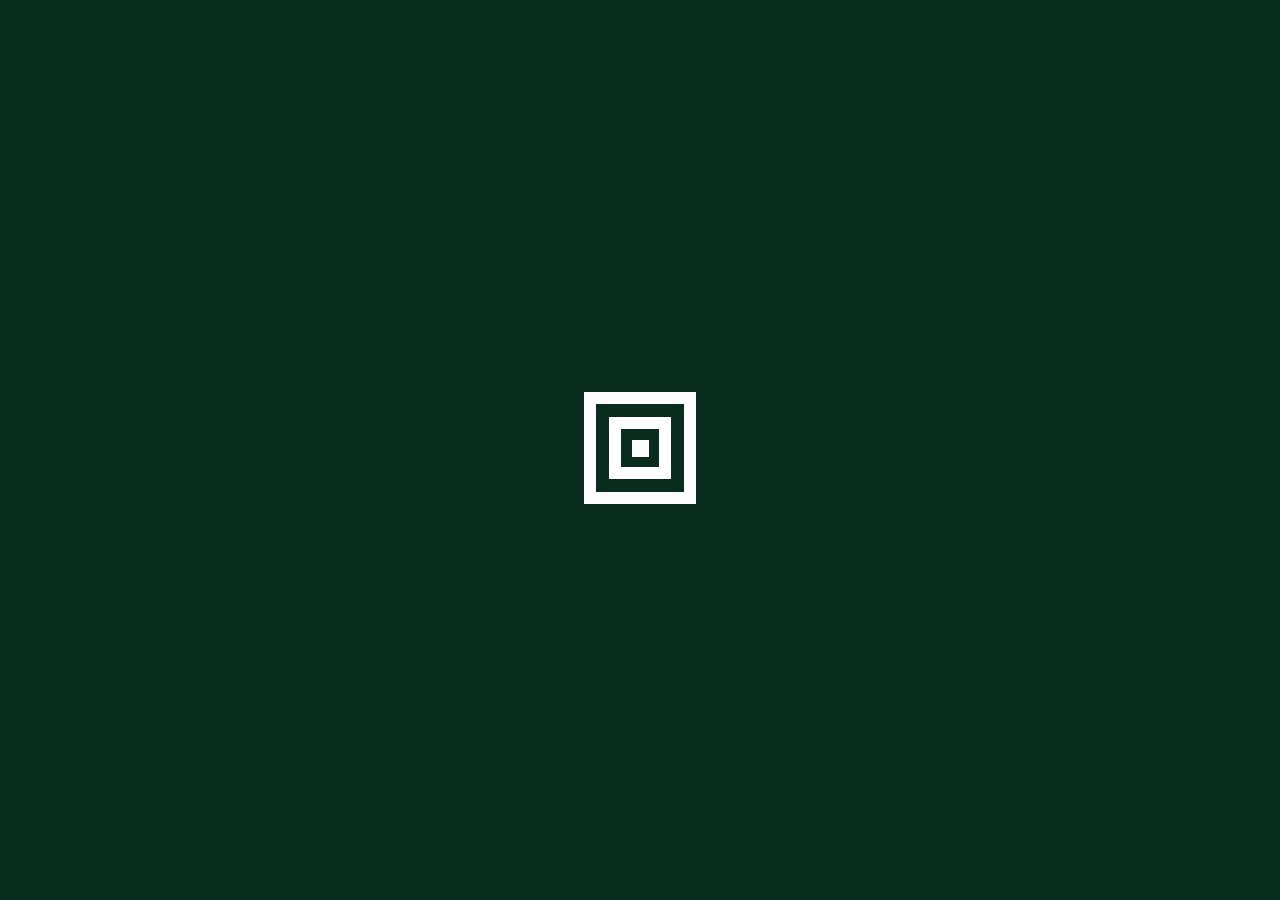
<file: scratch/re-refining_logo.html>
<!DOCTYPE html>
<html>
<head>
    <style>
        body {
            margin: 0;
            padding: 0;
            background-color: #0a2c1c;
            display: flex;
            justify-content: center;
            align-items: center;
            height: 100vh;
        }
        .logo-box {
            background-color: #0a2c1c;
            padding: 40px;
        }
    </style>
</head>
<body>
    <div class="logo-box" id="logo">
        <svg width="120" height="120" viewBox="0 0 120 120">
            <rect x="10" y="10" width="100" height="100" fill="none" stroke="#ffffff" stroke-width="12"/>
            <rect x="35" y="35" width="50" height="50" fill="none" stroke="#ffffff" stroke-width="12"/>
            <rect x="60" y="60" width="1" height="1" fill="none" stroke="#ffffff" stroke-width="16"/>
        </svg>
    </div>
</body>
</html>
</file>
